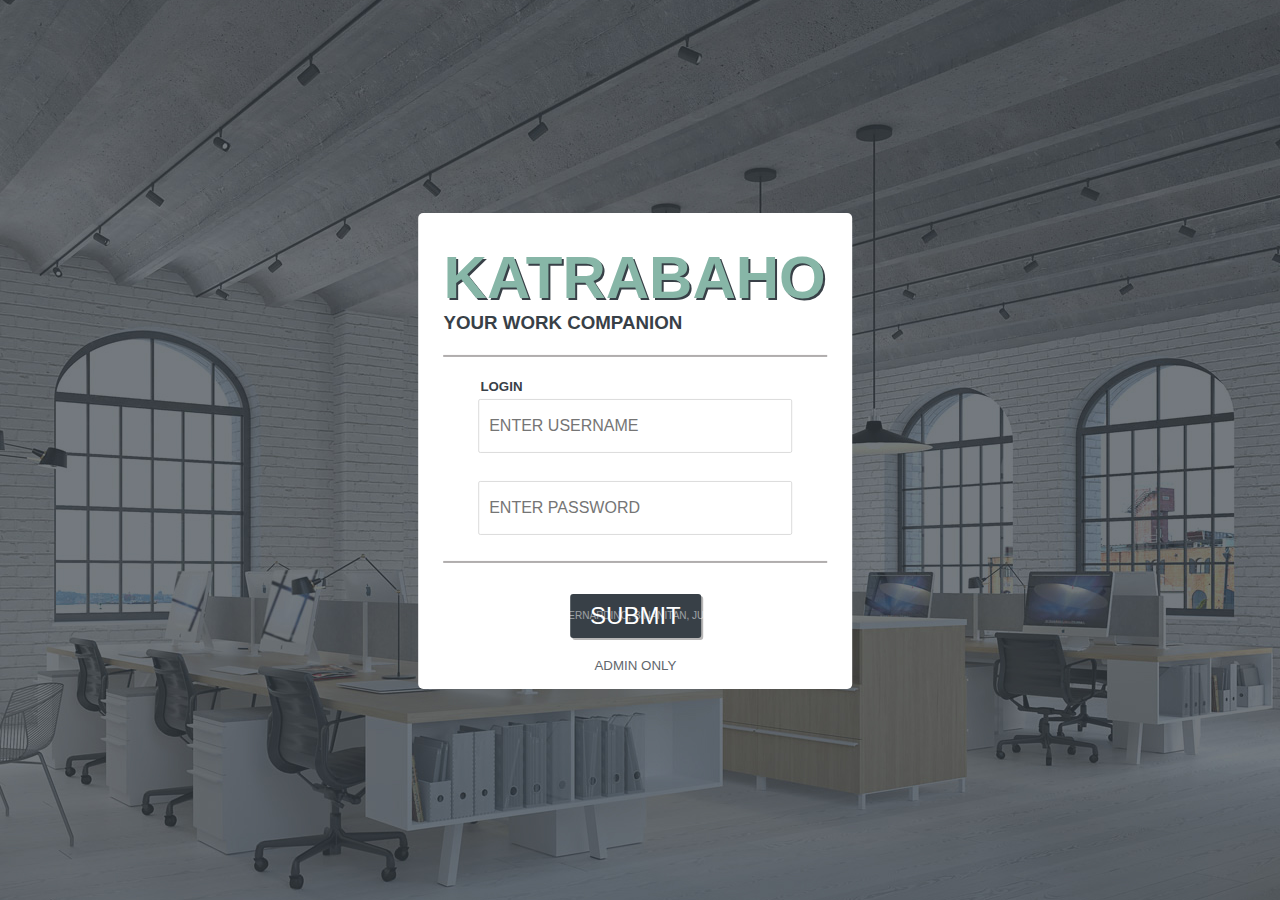
<file: index.html>
<!DOCTYPE html>
<html>
  <head>
    <link rel="stylesheet" href="ktrbh.css">
    <meta charset="utf-8">
    <title>Log In Page</title>
  </head>
<body>
<div class="bg">
  <form method="post" action="handle_login.php">

      <h1>KATRABAHO</h1>

        <h3>YOUR WORK COMPANION</h3>
        <h4></h4>
        <h5>&nbsp;&nbsp;&nbsp;&nbsp;&nbsp;&nbsp;&nbsp;&nbsp;&nbsp;&nbsp;LOGIN</h5>
        <input type="text" name="username" placeholder="ENTER USERNAME"/required>
        <br><br>
        <input type="password" name="password" placeholder="ENTER PASSWORD"/required>
        <h4></h4><center>
        <input type="submit" name="submit" value="SUBMIT"/required>
        <br><br>
          <a href="adminLog.html"><small>ADMIN ONLY</small></a>
          <br></center>

    </form>
    <big>CREATED BY: VIRAY, BERNARDINO, BINANITAN, JUAYNO, GARAY | WD31</big>
</div>
</body>
</html>
</file>
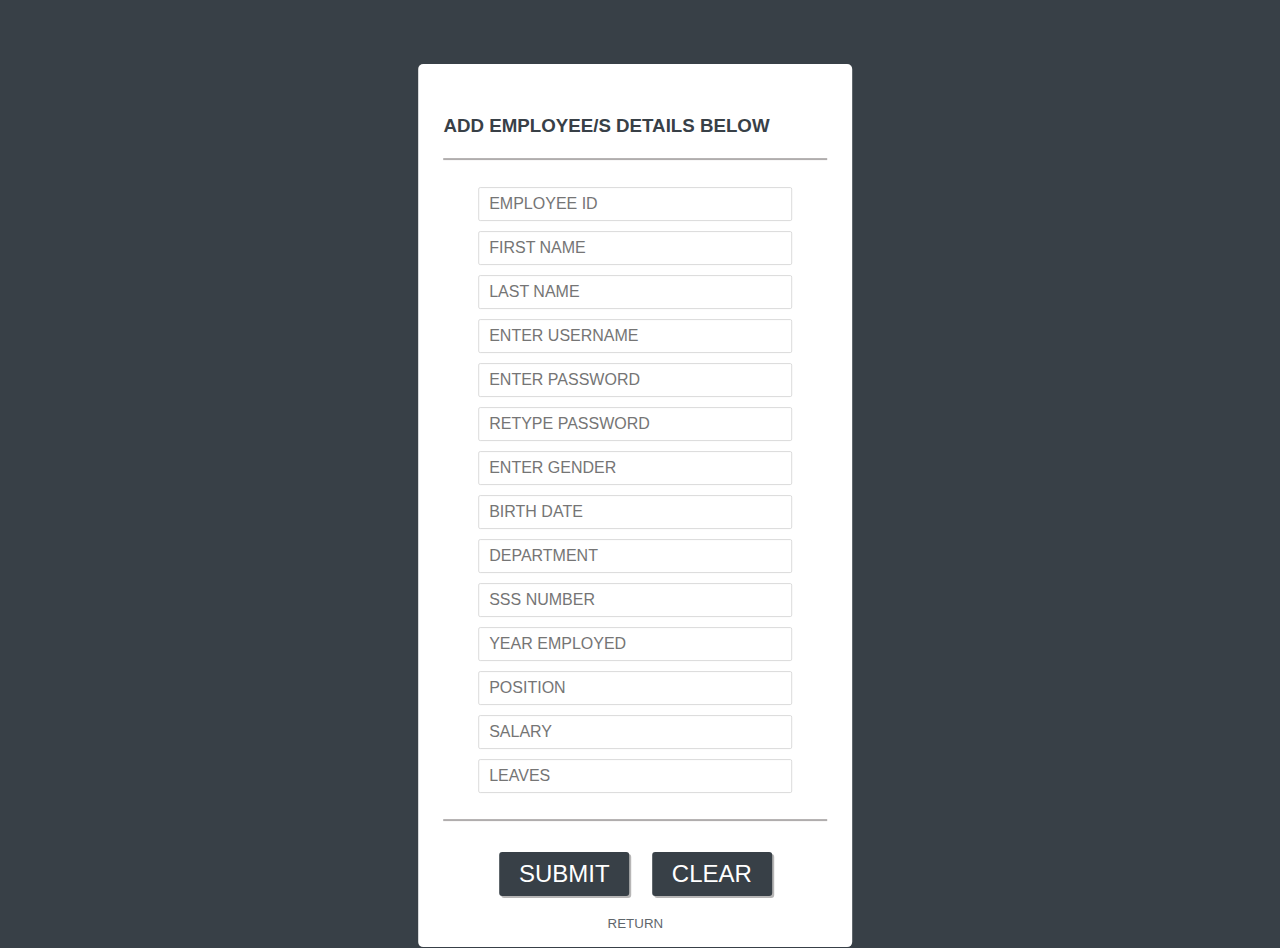
<file: add.html>
<!DOCTYPE html>
<html>
  <head>
    <link rel="stylesheet" href="ktrbh.css">
    <meta charset="utf-8">
    <title>ADMIN ADD EMPLOYEES PAGE</title>

    <script>
    function myFunction() {
        var pass1 = document.getElementById("pass1").value;
        var pass2 = document.getElementById("pass2").value;
        var ok = true;
        if (pass1 != pass2) {
            document.getElementById("pass1").style.borderColor = "#E34234";
            document.getElementById("pass2").style.borderColor = "#E34234";
            alert("<tt>Passwords Don't Match!!!</tt>");
            ok = false;
        }
        return ok;
    }

    </script>
  </head>

<body>
<!-- <div class="top"> -->
  <form method="post" action="addEmp.php" class="add">
      <br><br>
      <h3>ADD EMPLOYEE/S DETAILS BELOW </h3>
        <h4></h4>
        <input type="number" name="id" placeholder="EMPLOYEE ID"/required>
        <br>

        <input type="text" name="firstname" placeholder="FIRST NAME"/required>
        <br>
        <input type="text" name="lastname" placeholder="LAST NAME"/required>
        <br>
        <input type="text" name="username" placeholder="ENTER USERNAME"/required>
        <br>

        <input type="password" name="password" id="pass1" placeholder="ENTER PASSWORD"/required>
        <br>
        <input type="password" name="retypepassword" id="pass2" placeholder="RETYPE PASSWORD"/required>
        <br>

        <input type="text" name="gender" placeholder="ENTER GENDER"/required>
        <br>

        <input type="text" name="birthdate" placeholder="BIRTH DATE"/required>
        <br>
        <input type="text" name="department" placeholder="DEPARTMENT"/required>
        <br>
        <input type="number" name="sssnumber" placeholder="SSS NUMBER"/required>
        <br>
        <input type="number" name="yremployed" placeholder="YEAR EMPLOYED"/required>
        <br>
        <input type="text" name="position" placeholder="POSITION"/required>
        <br>
        <input type="number" name="salary" placeholder="SALARY"/required>
        <br>
        <input type="number" name="leaves" placeholder="LEAVES"/required>
        <br>

        <h4></h4><center>
        <input type="submit" name="submit" value="SUBMIT"/required>
        &nbsp;&nbsp;&nbsp;
        <input type="reset" value="CLEAR">
        <br><br>
          <a href="homeAdmin.php"><small>RETURN</small></a>
          <br></center>
    </form>
  </div>
</body>
</html>
</file>
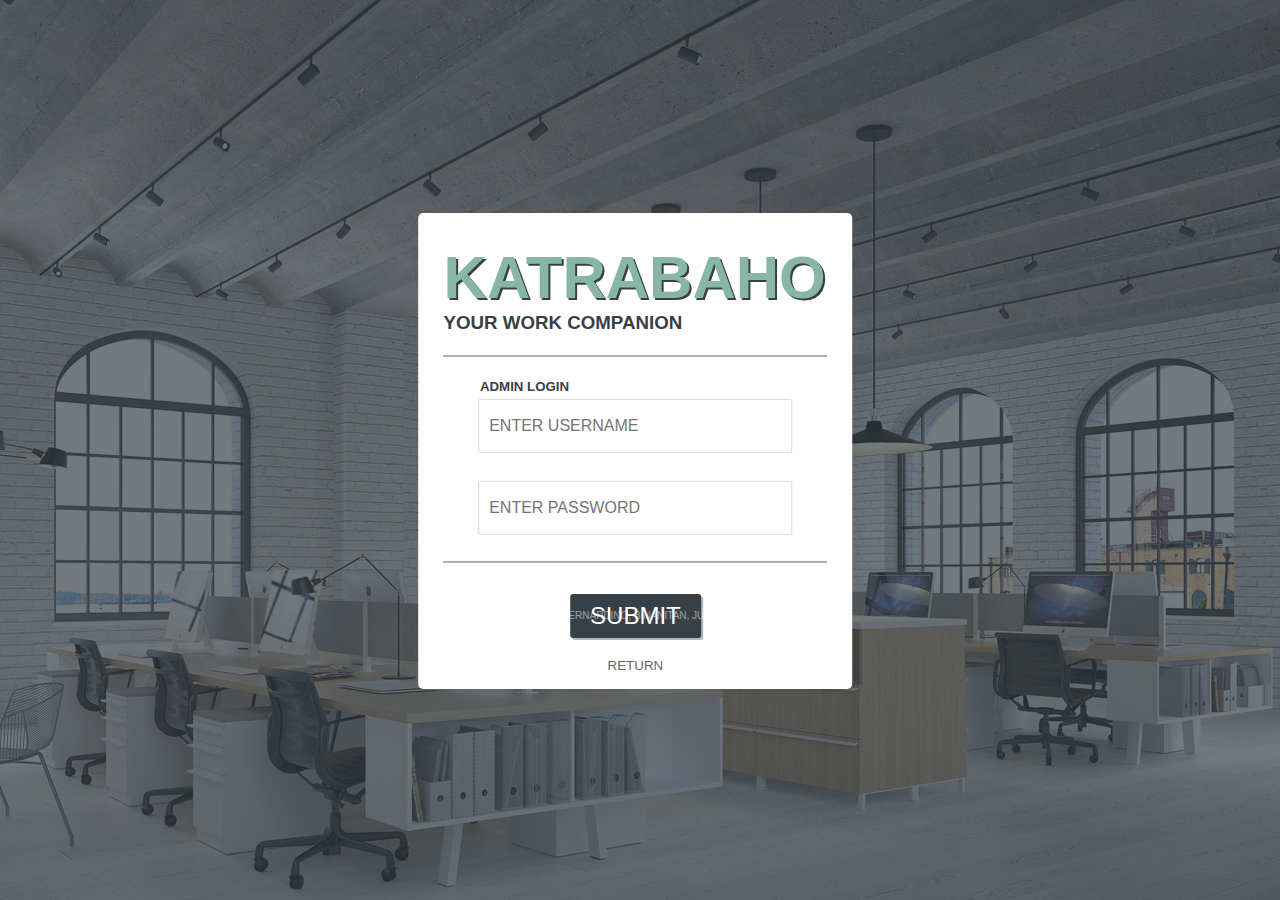
<file: adminLog.html>
<!DOCTYPE html>
<html>
  <head>
    <link rel="stylesheet" href="ktrbh.css">
    <meta charset="utf-8">
    <title>ADMIN LOGIN PAGE</title>
  </head>
<body>
<div class="bg">
  <form method="post" action="handle_adminlog.php">
      <h1>KATRABAHO</h1>
        <h3>YOUR WORK COMPANION</h3>
        <h4></h4>
        <h5>&nbsp;&nbsp;&nbsp;&nbsp;&nbsp;&nbsp;&nbsp;&nbsp;&nbsp;
          ADMIN LOGIN</h5>
        <input type="text" name="username" placeholder="ENTER USERNAME"/required>
        <br><br>
        <input type="password" name="password" placeholder="ENTER PASSWORD"/required>
        <h4></h4><center>
        <input type="submit" name="submit" value="SUBMIT"/required>
        <br><br>
          <a href="index.html"><small>RETURN</small></a>
          <br></center>
    </form>
    <big>CREATED BY: VIRAY, BERNARDINO, BINANITAN, JUAYNO, GARAY | WD31</big>

  </div>
</body>
</html>
</file>
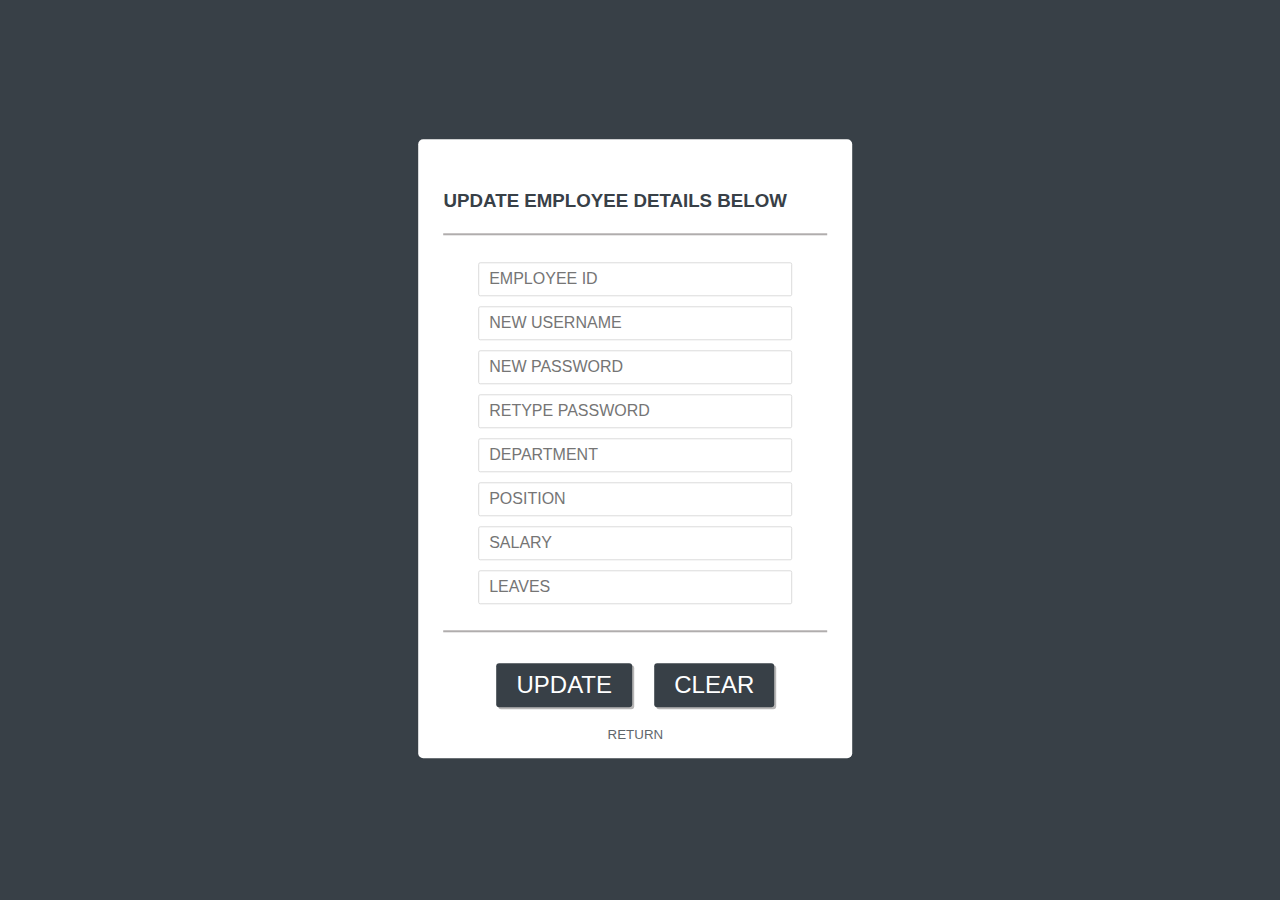
<file: edit.html>
<!DOCTYPE html>
<html>
  <head>
    <link rel="stylesheet" href="ktrbh.css">
    <meta charset="utf-8">
    <title>ADMIN ADD EMPLOYEES PAGE</title>

    <script>
    function myFunction() {
        var pass1 = document.getElementById("pass1").value;
        var pass2 = document.getElementById("pass2").value;
        var ok = true;
        if (pass1 != pass2) {
            document.getElementById("pass1").style.borderColor = "#E34234";
            document.getElementById("pass2").style.borderColor = "#E34234";
            alert("<tt>Passwords Don't Match!!!</tt>");
            ok = false;
        }
        return ok;
    }

    </script>
  </head>

<body>
<!-- <div class="top"> -->
  <form method="post" action="update.php" class="edit">
      <br><br>
      <h3>UPDATE EMPLOYEE DETAILS BELOW </h3>
        <h4></h4>
        <input type="number" name="id" placeholder="EMPLOYEE ID"/required>
        <br>

        <input type="text" name="username" placeholder="NEW USERNAME"/required>
        <br>

        <input type="password" name="password" id="pass1" placeholder="NEW PASSWORD"/required>
        <br>
        <input type="password" name="retypepassword" id="pass2" placeholder="RETYPE PASSWORD"/required>
        <br>

        <input type="text" name="department" placeholder="DEPARTMENT"/required>
        <br>

        <input type="text" name="position" placeholder="POSITION"/required>
        <br>
        <input type="number" name="salary" placeholder="SALARY"/required>
        <br>
        <input type="number" name="leaves" placeholder="LEAVES"/required>
        <br>

        <h4></h4><center>
        <input type="submit" name="submit" value="UPDATE"/required>
        &nbsp;&nbsp;&nbsp;
        <input type="reset" value="CLEAR">
        <br><br>
          <a href="homeAdmin.php"><small>RETURN</small></a>
          <br></center>
    </form>
  </div>
</body>
</html>
</file>
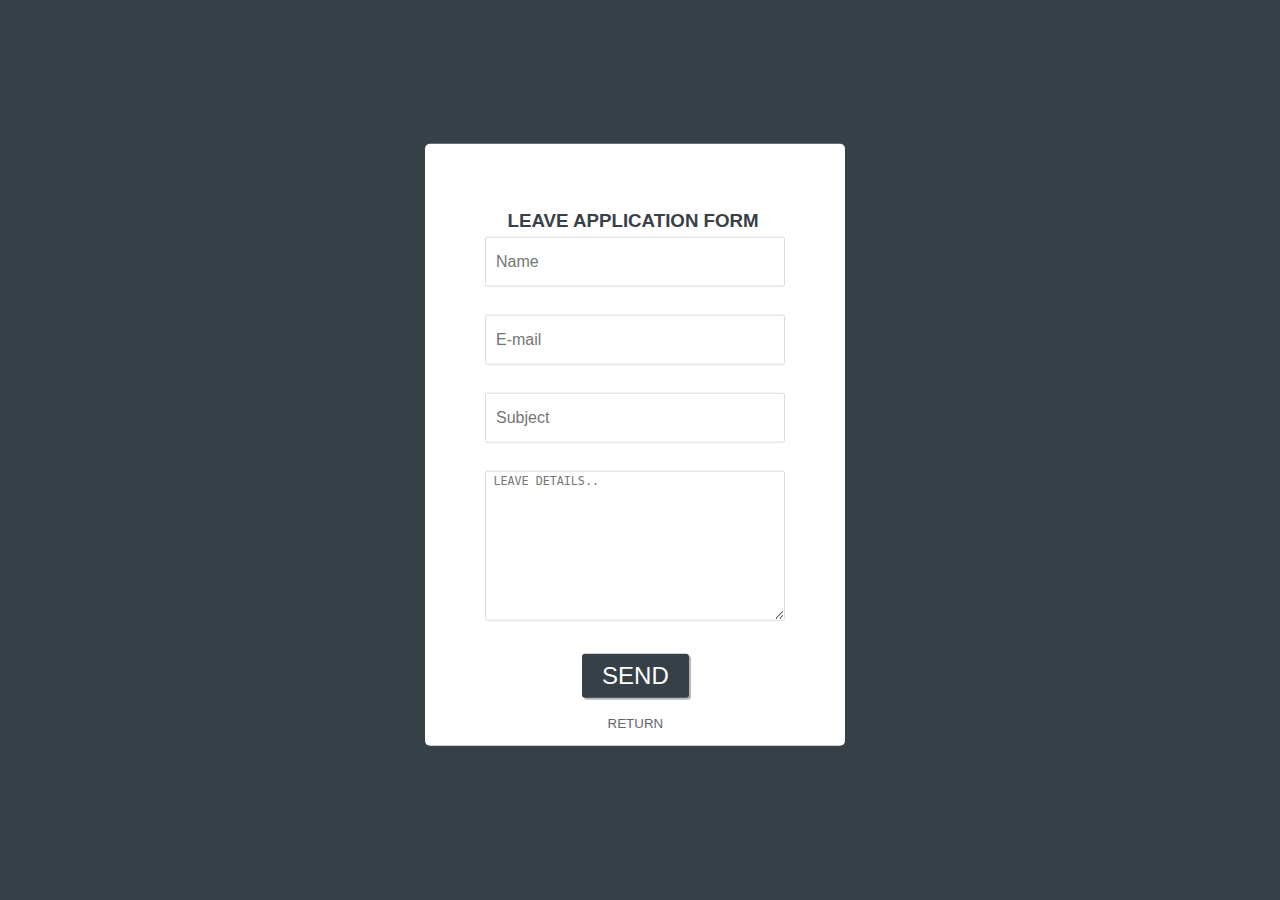
<file: leave.html>
<html>
<head>
  <title>LEAVE/S APPLICATION FORM</title>
  <head><link rel="stylesheet" href="ktrbh.css"></head>

</head>
<body>

  <div class="mailer">
    <form  method="post" action="phpmailer.php"><br><br>
      <h3>&nbsp;&nbsp;&nbsp;&nbsp;&nbsp;&nbsp;&nbsp;&nbsp;&nbsp;&nbsp;
        LEAVE APPLICATION FORM</h3>
      <input type="text"  class="form1" name="name" placeholder="Name" required=""><br><br>
      <input type="email" class="form1" name="email" placeholder="E-mail" required=""><br><br>
      <input type="text" class="form1" name="subject" placeholder="Subject" required=""><br><br>
      <textarea name="message" placeholder="LEAVE DETAILS.." required=""></textarea><br><br>
      <!-- <button class="button1" type="submit"> SEND </button> -->
      <center>
      <input type="submit" value="SEND">
      <br><br>
      <a href='homeEmp.php'><small>RETURN</small></a>
    <form>
  </div>
</body>
</html>
</file>
<file: ktrbh.css>
html {
  background-color: #384047;
  background-size: 100%;
  height: 80vh;
  font-family: sans-serif;
  color: #384047;
}
body{
  margin: 0;
}

.bg{
    height: 100vh;
    background-image: url("workplace1.jpg");
    background-position: center;
    background-repeat: no-repeat;
    margin: 0;
}

a{
  text-decoration: none;
  color: #e3dede;
  z-index: 4;
  margin: 20px;
}

a:hover{
  text-shadow: 1px 1px #adadad;
}

a h3 .addlink {
  color: #384047;
}

a:hover .addlink{
  color: #87B6A7;
}

small {
  color: #384047;
  opacity: 0.8;
}
.top{
  background-color: rgba(56, 64, 71, 0.8);
  height: 100%;
  margin: 70px;
  z-index: 1;
  border-radius: 5px;
  position: relative;
}

form{
  background-color: #fff;
  position: absolute;
  top: 50%;
  left: 43%;
  transform: translateX(-50%) translateY(-55%);
  border-radius: 5px;
  margin: 25px 85px;
  padding: 30px 25px 15px;
  color: red;
  flex-direction: row;
}

.empdisplay{
  background-color: #fff;
  position: absolute;
  top: 50%;
  left: 43%;
  transform: translateX(-50%) translateY(-55%);
  border-radius: 5px;
  margin: 50px 85px;
  padding: 15px 25px 15px;
}

.add{
  background-color: #fff;
  position: absolute;
  top: 50%;
  left: 43%;
  transform: translateX(-50%) translateY(-55%);
  border-radius: 5px;
  margin: 100px 85px;
  padding: 15px 25px 15px;
}

.edit{
  background-color: #fff;
  position: absolute;
  top: 50%;
  left: 43%;
  transform: translateX(-50%) translateY(-55%);
  border-radius: 5px;
  margin: 30px 85px;
  padding: 15px 25px 15px;
}

 h1{
  font-size: 60px;
  color: #87B6A7;
  margin: 0;
  text-shadow: 2px 2px #384047;
}

h2{
  font-size: 40px;
  color: #87B6A7;
  margin: 0;
}

h3, h5, i{
  color: #384047;
  padding: 0;
  margin: 0;
}
 h4{
   border-bottom: solid 2px #b0adad;
 }

 big{
   color: white;
   font-size: 10px;
   margin-top: 610px;
   margin-left: 460px;
   padding: 0;
   z-index: 4;
   opacity: 0.5;
   position: absolute;
 }

 .details {
  margin-left: 8%;
  margin-top: 25px;
  opacity: 0.8;
  color: white;
  flex-direction: row;
}

form input[type="text"], input[type="password"], input[type="email"],
 input[type="number"]{
  border: 1px solid #dbdbdb;
  font-size: 1em;
  padding-left: .6em;
  border-radius: 2px;
  width: 300px;
  height: 50px;
  margin: 5px 35px 5px;
}
.add input[type="text"], .add input[type="password"],
 .add input[type="number"], .edit input[type="text"],
 .edit input[type="password"],.edit input[type="number"]{
  border: 1px solid #dbdbdb;
  font-size: 1em;
  padding-left: .6em;
  border-radius: 2px;
  width: 300px;
  height: 30px;
  margin: 5px 35px 5px;
}
form input[type="text"]:focus {
  background: #fff;
}
form span {
  display: block;
  background: #F9A5A5;
  padding: 2px 5px;
  color: #666;
}

form input[type="submit"], input[type="reset"]{
  background: #384047;
  box-shadow: 2px 2px 0 #b7b6b6;
  border-radius: 3px;
  border: none;
  color: #fff;
  cursor: pointer;
  font-size: 1.5em;
  line-height: 1.6em;
  outline: none;
  padding: 3px 20px 3px 20px;
  margin-top: 10px;
}

form input[type="button"]{
  background: #384047;
  box-shadow: 2px 2px 0 #b7b6b6;
  border-radius: 3px;
  border: none;
  color: #fff;
  cursor: pointer;
  font-size: 1.5em;
  line-height: 1.6em;
  outline: none;
  padding: 2px 15px 2px 15px;
  margin: 10px 35px;
}

form input[type="button"]:hover, form input[type="reset"]:hover,
form input[type="submit"]:hover{
  background: #87B6A7;
  box-shadow: 2px 2px 0 #b7b6b6;
}

form textarea{
  width: 300px;
  height: 150px;
  border: 1px solid #dbdbdb;
  padding-left: .6em;
  border-radius: 2px;
  margin: 5px 35px 5px;
  font-size: 0.9em;
}

.empdeet td {
  padding: 10px 23px;
}

.empdeet td:nth-child(even){
  background-color: rgba(135, 182, 167, 0.5);
}

td, th {
    text-align: left;
    padding: 10px;
}

.empdeet td {
  margin: 20px;
}
​
table {
    border-collapse: collapse;
    width: 100%;
}

.adminTab tr:nth-child(even){
  background-color: rgba(135, 182, 167, 0.5);
}
</file>
